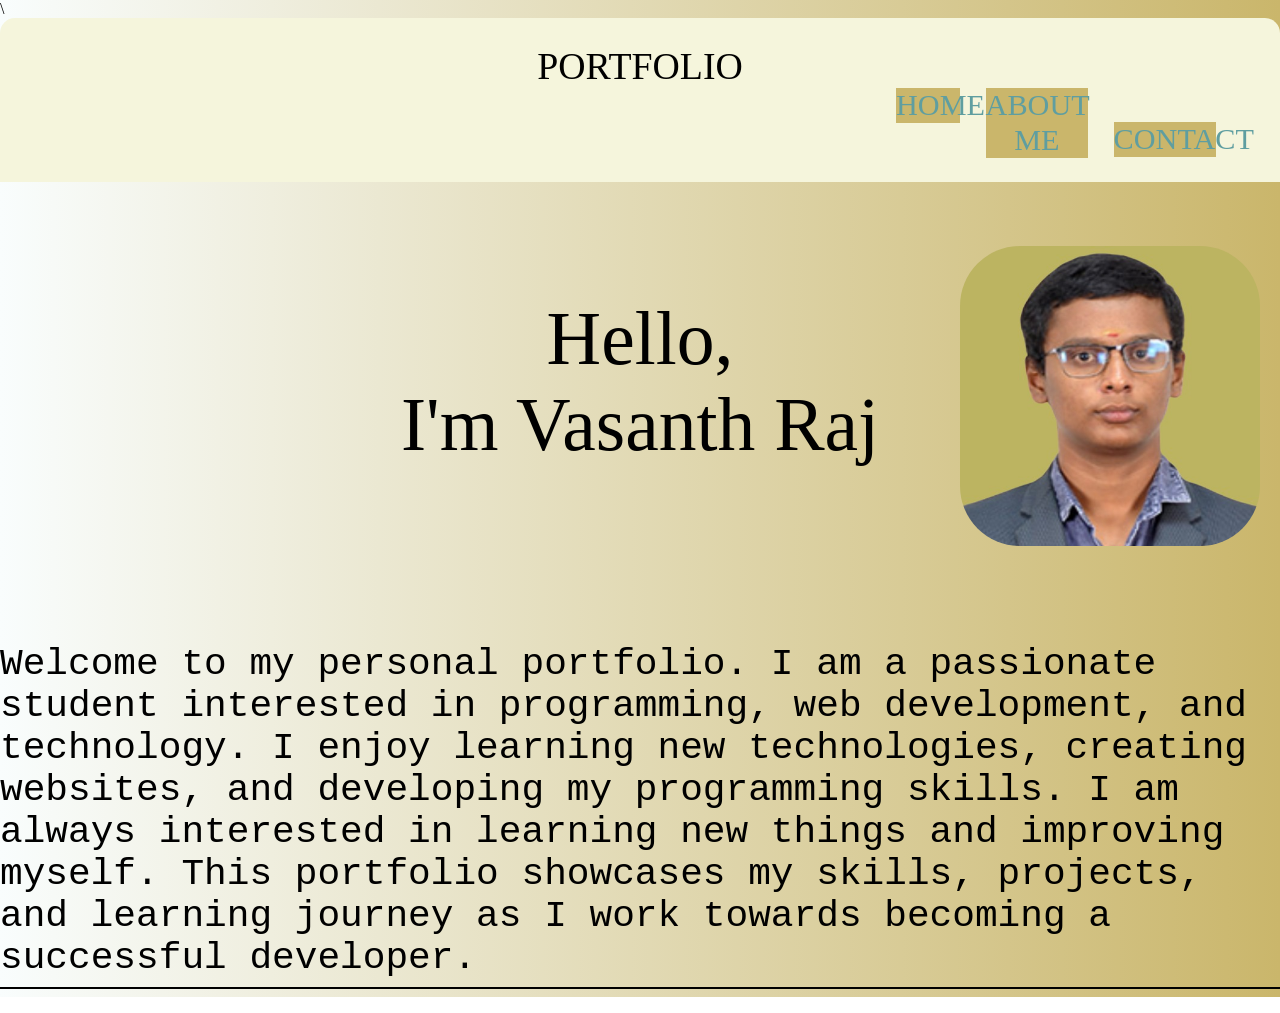
<file: index.html>
<!DOCTYPE html>
<html lang="en">
<head>
    <meta charset="UTF-8">
    <meta name="viewport" content="width=device-width, initial-scale=1.0">
    <title>Portfolio</title>
    <link rel="stylesheet" href="index.CSS">\
    <i class="fa-brands fa-linkedin"></i>
</head>

<body>

    <div class="hello">
        <div class="port">PORTFOLIO</div>


    <div class="one"><a href="index.html"> HOME</a></div>
     <div class="two"><a href="aboutme.html">ABOUT ME</a></div>
    <div class="three"><a href="Contact.HTML">CONTACT</a></div>
  
    </div>

    <div class="profile">
        <img src="./VASANTH RAJ B1.jpg" alt="Profile picture">
    </div>
    <div class="homec1">Hello, <br>
         I'm Vasanth Raj</div>
     <div class="one1">
Welcome to my personal portfolio. I am a passionate student interested in programming, web development, and technology.

I enjoy learning new technologies, creating websites, and developing my programming skills. I am always interested in learning new things and improving myself.

This portfolio showcases my skills, projects, and learning journey as I work towards becoming a successful developer.
     </div> <hr color="black">
     

</body>
</html>
</file>
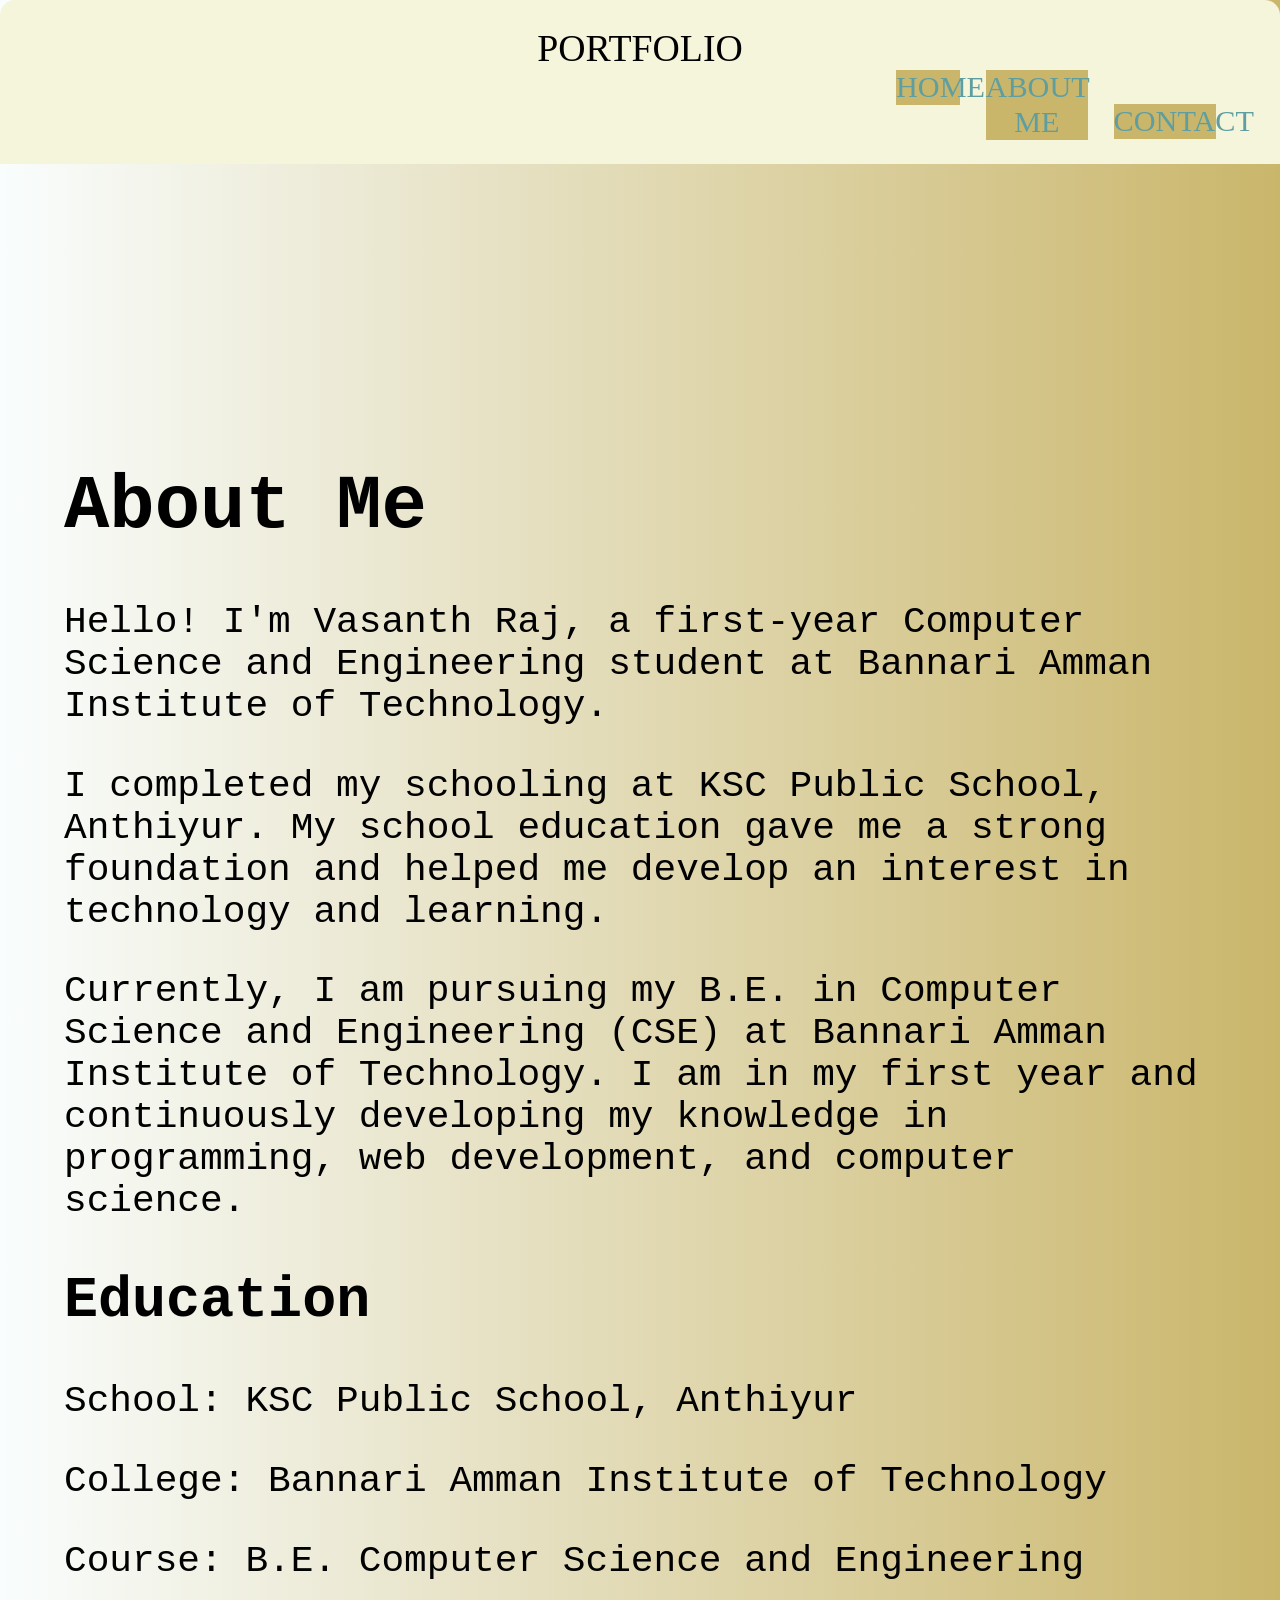
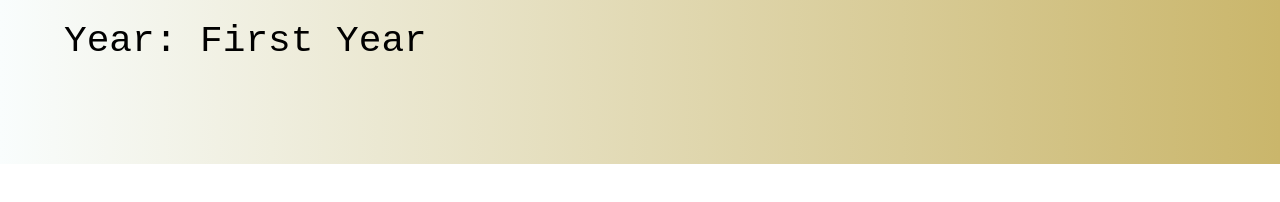
<file: aboutme.html>
<!DOCTYPE html>
<html lang="en">

<head>
    <meta charset="UTF-8">
    <meta name="viewport" content="width=device-width, initial-scale=1.0">
    <title>About Me</title>
    <link rel="stylesheet" href="index.CSS">
</head>

<body>
<div class="hello">
<div class="port">PORTFOLIO</div>
<div class="one">
<a href="index.html">HOME</a>
</div>
<div class="two">
<a href="aboutme.html">ABOUT ME</a>
</div>
<div class="three">
<a href="Contact.HTML">CONTACT</a>
</div>
</div>

    <div class="two2">
        <h1>About Me</h1>
        <p>
            Hello! I'm Vasanth Raj, a first-year Computer Science and
            Engineering student at Bannari Amman Institute of Technology.
        </p>
        <p>
            I completed my schooling at KSC Public School, Anthiyur.
            My school education gave me a strong foundation and helped
            me develop an interest in technology and learning.
        </p>
        <p>
            Currently, I am pursuing my B.E. in Computer Science and
            Engineering (CSE) at Bannari Amman Institute of Technology.
            I am in my first year and continuously developing my knowledge
            in programming, web development, and computer science.
        </p>
        <h2>Education</h2>
        <p>School: KSC Public School, Anthiyur</p>
        <p>College: Bannari Amman Institute of Technology</p>
        <p>Course: B.E. Computer Science and Engineering</p>
        <p>Year: First Year</p>

    </div>

</body>

</html>
</file>
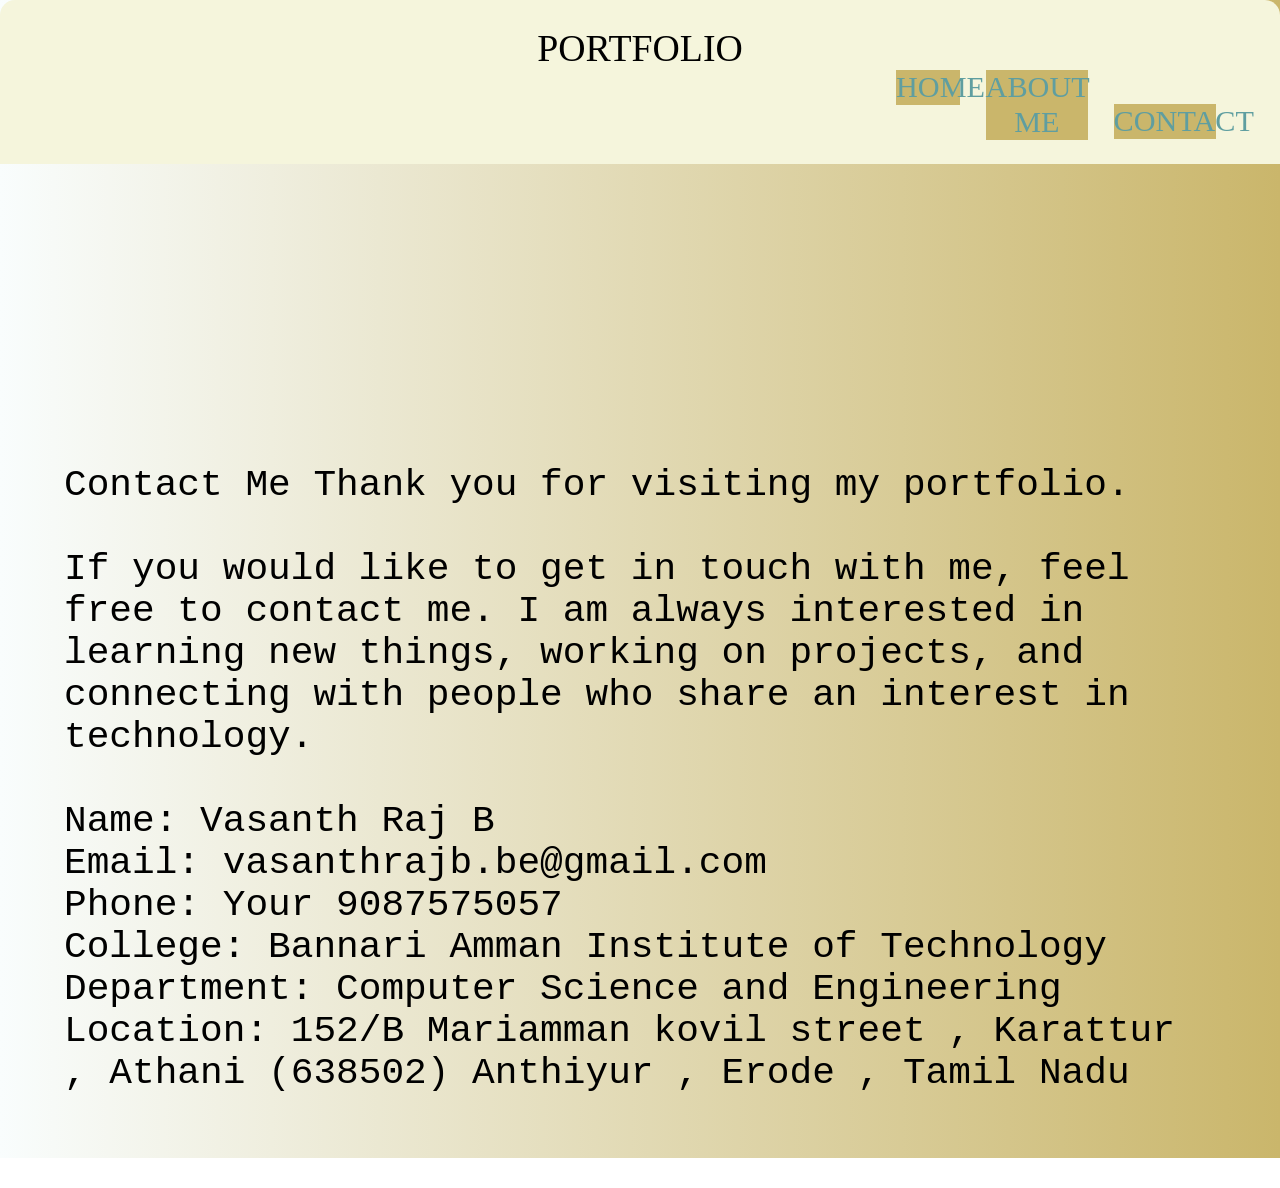
<file: Contact.HTML>
<!DOCTYPE html>
<html lang="en">

<head>
    <meta charset="UTF-8">
    <meta name="viewport" content="width=device-width, initial-scale=1.0">
    <title>About Me</title>
    <link rel="stylesheet" href="index.CSS">
</head>

<body>
<div class="hello">
<div class="port">PORTFOLIO</div>
<div class="one">
<a href="index.html">HOME</a>
</div>
<div class="two">
<a href="aboutme.html">ABOUT ME</a>
</div>
<div class="three">
<a href="Contact.HTML">CONTACT</a>
</div>
</div>

    <div class="two2">
    Contact Me
Thank you for visiting my portfolio. <br><br>
If you would like to get in touch with me, feel free to contact me. I am always interested in learning new things, working on projects, and connecting with people who share an interest in technology.
<br><br>
Name: Vasanth Raj B
<br>
Email: vasanthrajb.be@gmail.com
<br>
Phone: Your 9087575057
<br>
College: Bannari Amman Institute of Technology
<br>
Department: Computer Science and Engineering
<br>    
Location: 152/B Mariamman kovil street , Karattur , Athani (638502) Anthiyur , Erode , Tamil Nadu
</div>

</body>
</html>
</file>
<file: index.CSS>
body {
    margin: 0;
    min-height: 100vh;
    background: linear-gradient(to right, #f9fdfd, #cab66b);
}
.hello {
    background-color: beige;
    text-align: center;
    font-size: larger;
    padding-top: 2%;
    padding-bottom: 2%;
    border-top-left-radius: 15px;
    border-top-right-radius: 15px;
    margin-top: 0px;
}
.port {
    font-size: 1cm;
}
.one {
    font-family: fantasy;
    font-weight: 100;
    padding-left: 0%;
    font-size: 0.8cm;
    background-color: #cab66b;
    margin-left: 70%;
    margin-right: 25%;
}
.one a{
    text-decoration: none;
    color: cadetblue;
}
.two {
    font-family: fantasy;
    font-weight: 100;
    margin-top: -35px;
    padding-left: 0%;
    font-size: 0.8cm;
    background-color: #cab66b;
    margin-left: 77%;
    margin-right: 15%;
}
.two a{
    text-decoration: aqua;
    color: cadetblue;
}
.three {
    font-family: fantasy;
    font-weight: 100;
    margin-top: -36px;
    padding-left: 0%;
    font-size: 0.8cm;
    background-color: #cab66b;
    margin-left: 87%;
    margin-right: 5%;
}
.three:hover {
    color: black;
    background-color: none;
}
.three a {
    text-decoration: none;
    color: cadetblue;
}
.profile {
    margin-left: 75%;
    width: 300px;
    height: 300px;
    padding-top: 5%;
}
.profile img {
    width: 100%;
    height: 100%;
    object-fit: cover;
    border-radius: 20%;
}
.one1 {
    font-size: 1cm;
    margin-top: 175px;
    font-family: monospace;
}
.homec1 {
    font-size: 2cm;
    margin-top: -250px;
    text-align: center;
}
.two2 {
    font-size: 1cm;
    margin-top: 300px;
    margin-left: 5%;
    margin-right: 5%;
    padding-bottom: 5%;
    font-family: monospace;
}
.port {
    font-size: 1cm;
    animation: titleAnimation 2s ease-in-out;
}
@keyframes titleAnimation {
    from {
        opacity: 0;
        transform: translateY(-30px);
    }
    to {
        opacity: 1;
        transform: translateY(0);
    }
}
.one,
.two,
.three {
    transition: 0.3s;
}
.one:hover,
.two:hover,
.three:hover {
    transform: scale(1.1);
    background-color: aqua;
}
.profile {
    animation: profileAnimation 1.5s ease-in-out;
}
@keyframes profileAnimation {
    from {
        opacity: 0;
        transform: translateX(100px);
    }
    to {
        opacity: 1;
        transform: translateX(0);
    }
}
.homec1 {
    animation: headingAnimation 1.5s ease-in-out;
}
@keyframes headingAnimation {
    from {
        opacity: 0;
        transform: translateY(50px);
    }
    to {
        opacity: 1;
        transform: translateY(0);
    }
}
.one1 {
    animation: textAnimation 2s ease-in-out;
}
@keyframes textAnimation {
    from {
        opacity: 0;
    }
    to {
        opacity: 1;
    }
}
.two2 {
    animation: aboutAnimation 1.5s ease-in-out;
}
@keyframes aboutAnimation {
    from {
        opacity: 0;
        transform: translateX(-80px);
    }
    to {
        opacity: 1;
        transform: translateX(0);
    }
}
</file>
